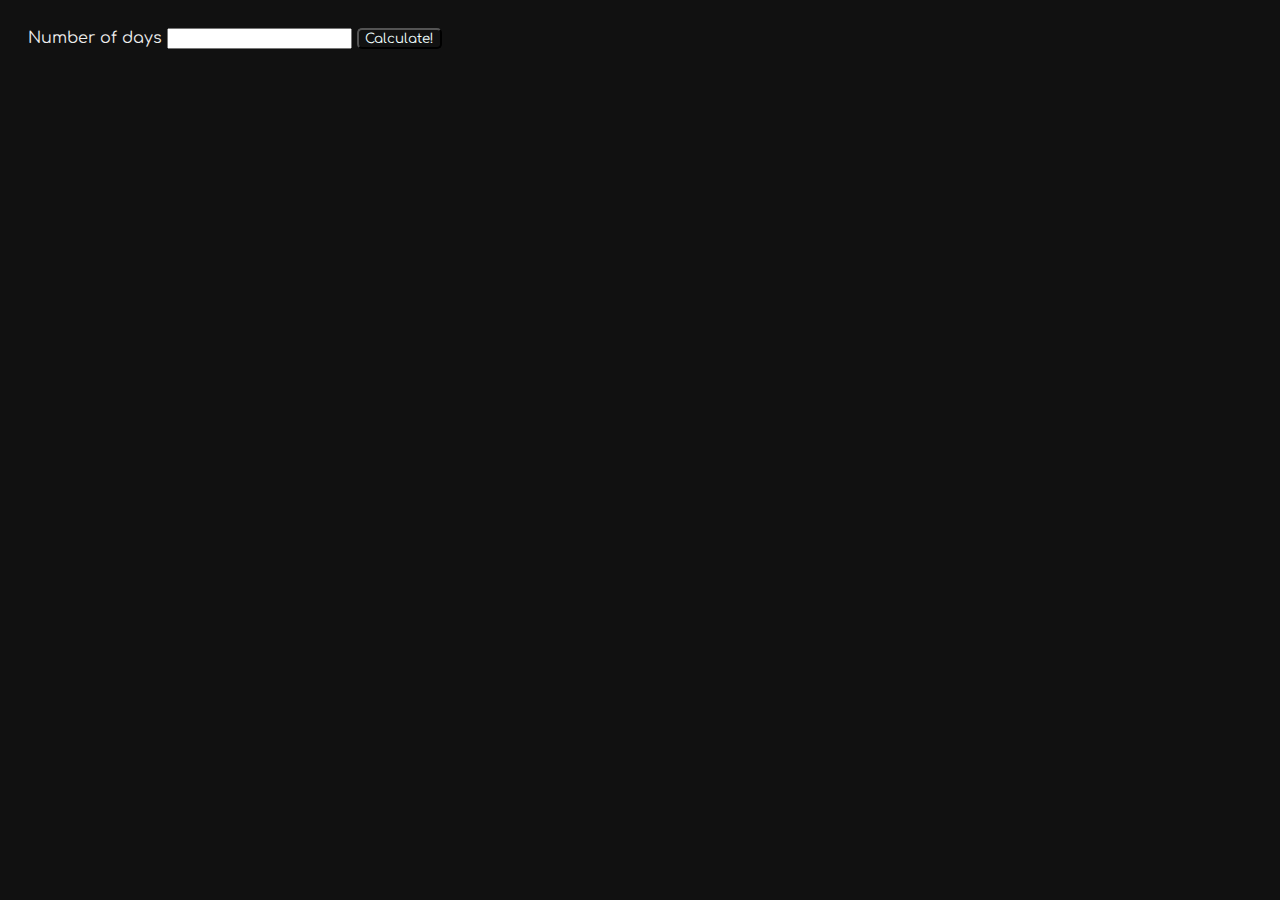
<file: Documents/exo_js/compterNbreJour/index.html>
<!DOCTYPE html>
<html lang="fr">
<head>
    <meta charset="UTF-8">
    <meta http-equiv="X-UA-Compatible" content="IE=edge">
    <meta name="viewport" content="width=device-width, initial-scale=1.0">
    <!-- link:css -->
    <link rel="stylesheet" href="style.css"> 
    <!-- bootstrap -->
    <link href="https://cdnjs.cloudflare.com/ajax/libs/bootstrap/5.0.1/js/bootstrap.min.js" rel="stylesheet">
    <!-- POLICE_COMFORTAA -->
    <link rel="preconnect" href="https://fonts.googleapis.com">
    <link rel="preconnect" href="https://fonts.gstatic.com" crossorigin>
    <link href="https://fonts.googleapis.com/css2?family=Comfortaa:wght@300&display=swap" rel="stylesheet">
    <title>Document</title>
</head>
<body>
    <div class="my-form">
        <label for="day-input">Number of days</label>
        <input id="day-input" type="number" min="1">

        <button id="calculate-button">Calculate!</button>
        <p id="hours"></p>
        <p id="minutes"></p>
        <p id="seconds"></p>
       </div>

<!-- link javascript -->
<script src="javascript.js"></script>

</body>
</html>
</file>
<file: Documents/exo_js/compterNbreJour/style.css>
body ,  #calculate-button{
    background-color: #111;
    color: #EEE;
    font-family: 'Comfortaa', cursive;
  }
  
  .my-form {
    padding: 20px;
  }
  #calculate-button{
    border-radius: 5px;
    color: azure;
    background-color: #111;
  }
</file>
